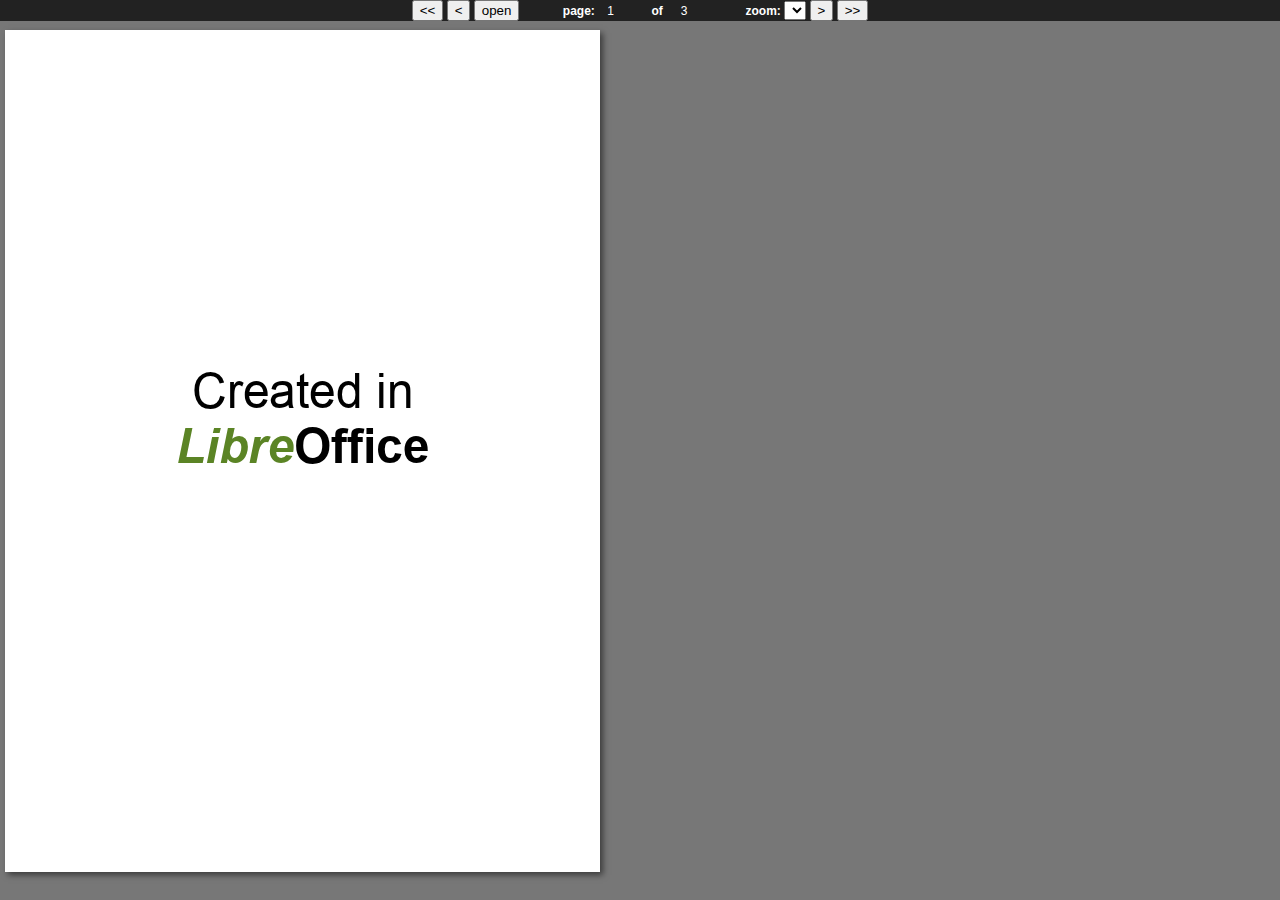
<file: pdf_notes2.html>
<!doctype html>
<html>
    <head>
        <meta charset="utf-8">

        <title>PDF Notes 2</title>

        <script type="text/javascript" src="pdf.min.js"></script>

        <link type="text/css" rel="stylesheet" href="pdf_notes.css">
    </head>

    <body>
        <div id="toolbar">
            <button id="firstPB" class="first">&lt;&lt;</button>
            <button id="previousPB" class="prev">&lt;</button>

            <button id="openPDF" onclick="openPDF( prompt('PDF file?', url) )">open</button>

            <label id="currPageLbl">page:</label>
            <input id="currPage" type="number" value="1" min="1" step="1">
            <label>&nbsp;&nbsp;&nbsp;of</label>
            <span id="numPages"></span>

            <label id="zoomLbl">zoom:</label>
            <select id="zoomSel"></select>

            <button id="nextPB" class="next">&gt;</button>
            <button id="lastPB" class="last">&gt;&gt;</button>
        </div>

        <!--<div id="notesWin">
            <p>
                <select id="noteSel">
                    <option></option>
                    <option value="highlight">highlight</option>
                    <option value="takeNote">annotation</option>
                </select>
                |
                <button onclick="importNotes()">import</button>
                <button onclick="exportNotes()">export</button>
            </p>

            <p>
                <button class="first" onclick="toNote(1)">&lt;&lt;</button>
                <button class="prev" onclick="toNote(-1, true)">&lt;</button>

                <label id="currNoteLbl">note:</label>
                <input id="currNote" type="number" value="0" min="1" step="1">
                <label>&nbsp;&nbsp;&nbsp;of</label>
                <span id="numNotes">0</span>

                <button class="next" onclick="toNote(1, true)">&gt;</button>
                <button class="last" onclick="toNote(1000)">&gt;&gt;</button>
            </p>

            <p>
                <button onclick="deleteNote()">delete it</button>
            </p>
        </div>-->

        <canvas id="cvs"></canvas>

        <script type="text/javascript" src="pdf_notes2.js"></script>
        <script type="text/javascript" src="pdf_notes2_gui.js"></script>
    </body>
</html>
</file>
<file: pdf_notes.css>
body {
	padding: 0;
	margin: 0;
	width: 100%;
	height: 100%;
	overflow: auto;
	background-color:#777;
	font-family: sans-serif;
}

#toolbar {
	position: fixed;
	left:0;
	top:0;
	width: 100%;
	text-align: center;
	background-color: #222;
	color: #FFF;
	font-size: 12px;
}

#prev {
	margin-right: 40px;
}

#currPageLbl,
#zoomLbl,
#next {
	margin-left: 40px;
}

#currPage, #numPages {
	font-size: 12px;
	text-align: center;
	border: none;
	color: #FFF;
	background: none;
	width: 3em;
	display: inline-block;
}

label {
	font-weight: bold;
}

canvas {
	margin: 30px 5px 5px 5px;
	box-shadow: 3px 3px 6px rgba(0, 0, 0, 0.5);
	background-color: #FFF;
	text-align: center
}
</file>
